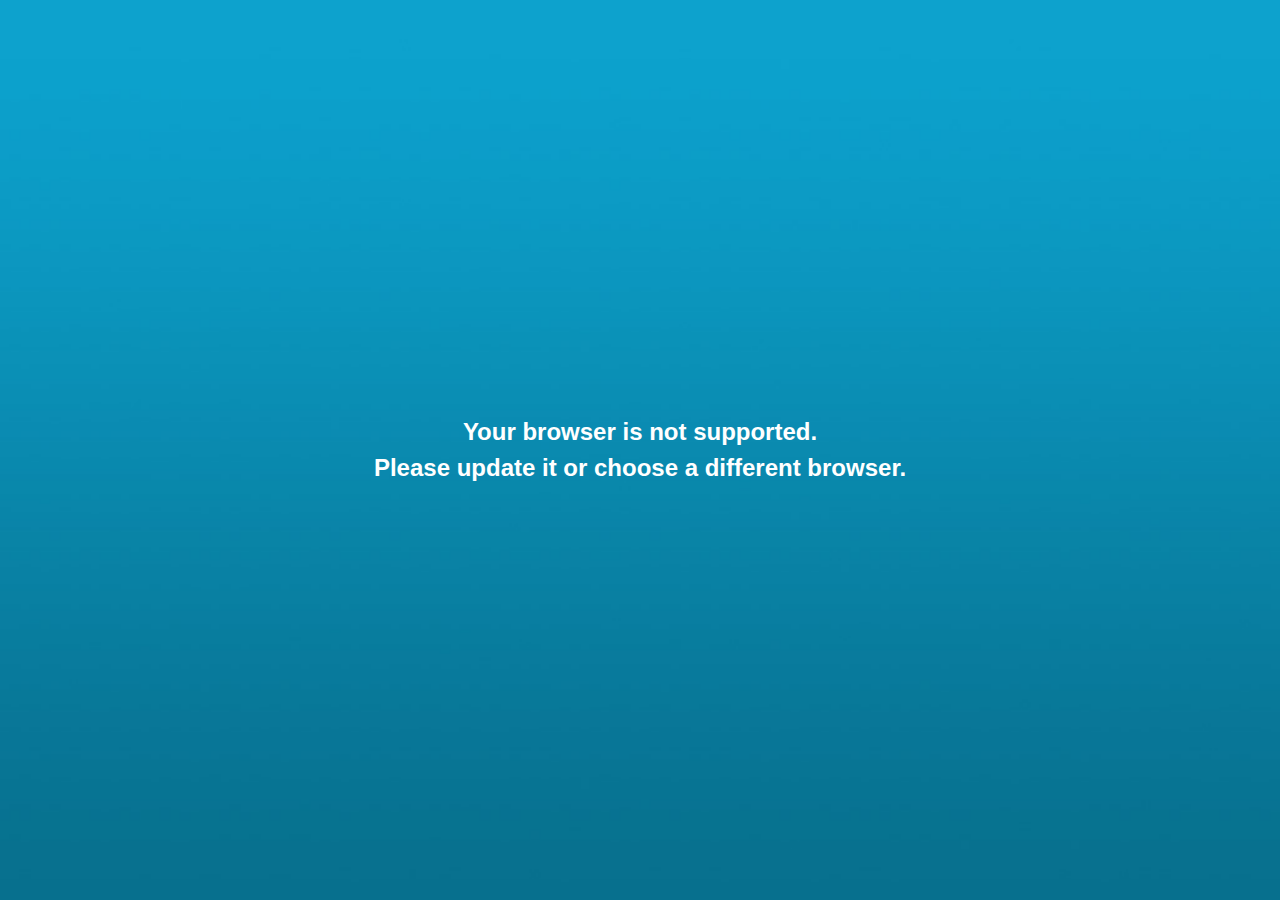
<file: static/unsupported.html>
<!doctype html>
<html>
<head>
  <title></title>
  <meta charset="utf-8">
  <link rel="apple-touch-icon" href="/assets/images/favicons/appicon57x57.png">
  <link rel="apple-touch-icon" sizes="72x72" href="/assets/images/favicons/appicon72x72.png">
  <link rel="apple-touch-icon" sizes="114x114" href="/assets/images/favicons/appicon57x57@2x.png">
  <link rel="shortcut icon" href="/assets/images/favicons/favicon.ico" type="image/x-icon">
  <link rel="icon" href="/assets/images/favicons/favicon.ico" type="image/x-icon">
  <meta name="description" content="">
  <style>
    html, body {
      margin: 0;
      padding: 0;
      width: 100%;
      height: 100%;
      background-image: url(./assets/images/unsupported/unsupported.jpg);
      -webkit-background-size: cover;
      -moz-background-size: cover;
      -o-background-size: cover;
      background-size: cover;
      background-position: 50% 50%;
      font-family: -apple-system, BlinkMacSystemFont, "Segoe UI", Roboto, Helvetica, Arial, sans-serif, "Apple Color Emoji", "Segoe UI Emoji", "Segoe UI Symbol";
    }
    .message {
      position: absolute;
      top: 50%;
      left: 50%;
      transform: translateX(-50%) translateY(-50%);
      text-align: center;
      font-size: 24px;
      font-weight: bold;
      line-height: 1.5;
      color: #ffffff;
    }
  </style>
</head>
<body>
  <div class="message">Your browser is not supported.<br/>Please update it or choose a different browser.</div>
</body>
</html>
</file>
